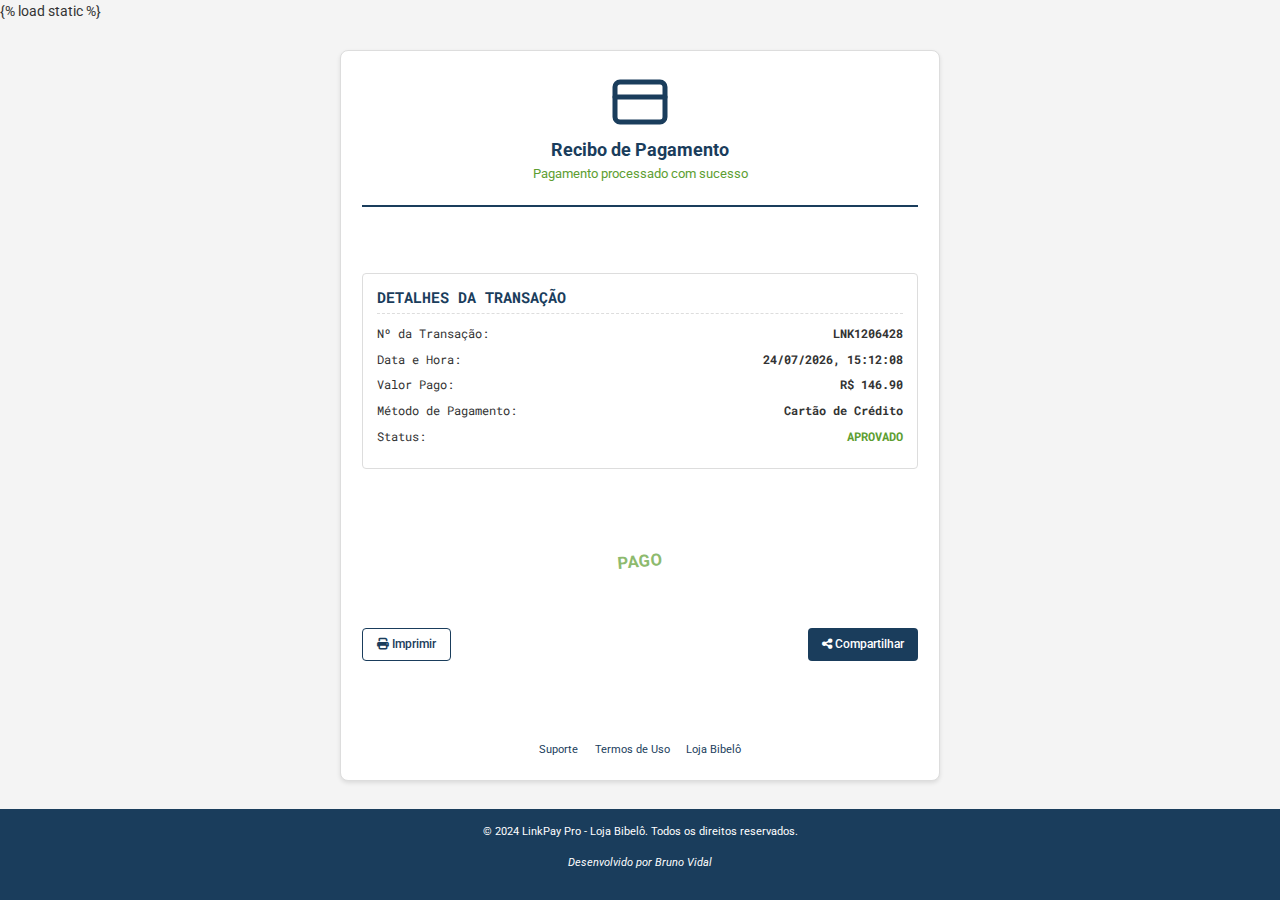
<file: link/templates/link/sucess.html>
{% load static %}
<html>
  <head>
    <meta charset="UTF-8" />
    <meta name="viewport" content="width=device-width, initial-scale=1.0" />
    <title>Recibo de Pagamento | Linkpay - Loja Bibelô</title>
    <link href="https://fonts.googleapis.com/css2?family=Roboto+Mono:wght@400;700&family=Roboto:wght@300;400;700&display=swap" rel="stylesheet" />
    <link href="https://cdn.jsdelivr.net/npm/bootstrap@5.3.0/dist/css/bootstrap.min.css" rel="stylesheet" />
    <link rel="stylesheet" href="https://cdnjs.cloudflare.com/ajax/libs/font-awesome/6.4.0/css/all.min.css" />
    <style>
      :root {
        --primary-color: #1a3d5c;
        --secondary-color: #5d9e31;
        --background-color: #f4f4f4;
        --text-color: #333;
        --border-color: #ddd;
      }
      
      html {
        font-size: 87%; /* Redução de 13% */
      }
      
      body {
        font-family: 'Roboto', sans-serif;
        background-color: var(--background-color);
        color: var(--text-color);
        line-height: 1.6;
        display: flex;
        flex-direction: column;
        min-height: 100vh;
        margin: 0;
        padding: 0;
      }
      
      .container {
        max-width: 100%;
        width: 100%;
        margin: 0 auto;
        background-color: #fff;
        border: 1px solid var(--border-color);
        border-radius: 8px;
        box-shadow: 0 2px 4px rgba(0, 0, 0, 0.1);
        padding: 1.5rem;
        flex-grow: 1;
        display: flex;
        flex-direction: column;
        justify-content: space-between;
      }
      
      .header {
        text-align: center;
        margin-bottom: 1rem;
        border-bottom: 2px solid var(--primary-color);
        padding-bottom: 1rem;
      }
      
      .logo {
        width: 60px;
        height: 60px;
        margin-bottom: 0.5rem;
      }
      
      h1 {
        color: var(--primary-color);
        font-weight: 700;
        font-size: 1.3rem;
        margin-bottom: 0.25rem;
      }
      
      .confirmation-message {
        font-size: 0.9rem;
        color: var(--secondary-color);
        margin-bottom: 0.5rem;
      }
      
      .receipt-details {
        font-family: 'Roboto Mono', monospace;
        background-color: #fff;
        border: 1px solid var(--border-color);
        border-radius: 4px;
        padding: 1rem;
        margin-bottom: 1rem;
      }
      
      .receipt-details h2 {
        color: var(--primary-color);
        font-size: 1.1rem;
        margin-bottom: 0.75rem;
        font-weight: 700;
        text-transform: uppercase;
        border-bottom: 1px dashed var(--border-color);
        padding-bottom: 0.5rem;
      }
      
      .detail-item {
        display: flex;
        justify-content: space-between;
        margin-bottom: 0.5rem;
        font-size: 0.85rem;
      }
      
      .detail-label {
        font-weight: 400;
      }
      
      .detail-value {
        font-weight: 700;
      }
      
      .action-buttons {
        display: flex;
        justify-content: space-between;
        margin-bottom: 1rem;
      }
      
      .btn-custom {
        padding: 0.5rem 1rem;
        border-radius: 4px;
        font-weight: 500;
        transition: all 0.2s ease;
        font-size: 0.85rem;
      }
      
      .btn-primary {
        background-color: var(--primary-color);
        border: none;
      }
      
      .btn-primary:hover {
        background-color: #15314a;
      }
      
      .btn-outline {
        color: var(--primary-color);
        border: 1px solid var(--primary-color);
        background-color: transparent;
      }
      
      .btn-outline:hover {
        background-color: #e6eef4;
      }
      
      .support-links {
        text-align: center;
        font-size: 0.8rem;
        margin-top: 1rem;
      }
      
      .support-links a {
        color: var(--primary-color);
        text-decoration: none;
        margin: 0 0.5rem;
      }
      
      .support-links a:hover {
        text-decoration: underline;
      }
      
      footer {
        background-color: var(--primary-color);
        color: #fff;
        padding: 1rem 0;
        font-size: 0.8rem;
        text-align: center;
      }
      
      .footer-content {
        max-width: 100%;
        margin: 0 auto;
      }
      
      .developer-info {
        margin-top: 0.5rem;
        font-style: italic;
      }
      
      .receipt-stamp {
        text-align: center;
        margin-top: 1rem;
        font-size: 1.2rem;
        font-weight: 700;
        color: var(--secondary-color);
        transform: rotate(-5deg);
        opacity: 0.7;
      }
      
      @media (min-width: 768px) {
        .container {
          max-width: 600px;
          margin: 2rem auto;
        }
      }
    </style>
  </head>
  <body>
    <div class="container">
      <div class="header">
        <svg class="logo" viewBox="0 0 24 24" fill="none" xmlns="http://www.w3.org/2000/svg">
          <path d="M20 4H4C2.89543 4 2 4.89543 2 6V18C2 19.1046 2.89543 20 4 20H20C21.1046 20 22 19.1046 22 18V6C22 4.89543 21.1046 4 20 4Z" stroke="#1a3d5c" stroke-width="2" stroke-linecap="round" stroke-linejoin="round" />
          <path d="M2 10H22" stroke="#1a3d5c" stroke-width="2" stroke-linecap="round" stroke-linejoin="round" />
        </svg>
        <h1>Recibo de Pagamento</h1>
        <p class="confirmation-message">Pagamento processado com sucesso</p>
      </div>

      <div class="receipt-details">
        <h2>Detalhes da Transação</h2>
        <div class="detail-item">
          <span class="detail-label">Nº da Transação:</span>
          <span class="detail-value" id="transactionNumber"></span>
        </div>
        <div class="detail-item">
          <span class="detail-label">Data e Hora:</span>
          <span class="detail-value" id="transactionDate"></span>
        </div>
        <div class="detail-item">
          <span class="detail-label">Valor Pago:</span>
          <span class="detail-value" id="transactionValue"></span>
        </div>
        <div class="detail-item">
          <span class="detail-label">Método de Pagamento:</span>
          <span class="detail-value">Cartão de Crédito</span>
        </div>
        <div class="detail-item">
          <span class="detail-label">Status:</span>
          <span class="detail-value" style="color: var(--secondary-color);">APROVADO</span>
        </div>
      </div>

      <div class="receipt-stamp">PAGO</div>

      <div class="action-buttons">
        <button onclick="printReceipt()" class="btn btn-custom btn-outline"><i class="fas fa-print"></i> Imprimir</button>
        <button onclick="shareReceipt()" class="btn btn-custom btn-primary"><i class="fas fa-share-alt"></i> Compartilhar</button>
      </div>

      <div class="support-links">
        <a href="/suporte">Suporte</a>
        <a href="/termos-de-uso">Termos de Uso</a>
        <a href="https://bibelo.com.br">Loja Bibelô</a>
      </div>
    </div>

    <footer>
      <div class="footer-content">
        <p>&copy; 2024 LinkPay Pro - Loja Bibelô. Todos os direitos reservados.</p>
        <p class="developer-info">Desenvolvido por Bruno Vidal</p>
      </div>
    </footer>

    <script src="https://cdn.jsdelivr.net/npm/bootstrap@5.3.0/dist/js/bootstrap.bundle.min.js"></script>
    <script>
      document.addEventListener('DOMContentLoaded', function () {
        const transactionNumber =
          'LNK' +
          Math.floor(Math.random() * 1000000 + 1000000)
            .toString()
            .padStart(7, '0')
        const transactionValue = (Math.random() * 500 + 50).toFixed(2)
        const transactionDate = new Date().toLocaleString('pt-BR', {
          year: 'numeric',
          month: '2-digit',
          day: '2-digit',
          hour: '2-digit',
          minute: '2-digit',
          second: '2-digit'
        })
      
        document.getElementById('transactionNumber').textContent = transactionNumber
        document.getElementById('transactionValue').textContent = `R$ ${transactionValue}`
        document.getElementById('transactionDate').textContent = transactionDate
      })
      
      function shareReceipt() {
        const transactionNumber = document.getElementById('transactionNumber').textContent
        const transactionValue = document.getElementById('transactionValue').textContent
        const transactionDate = document.getElementById('transactionDate').textContent
      
        const receiptText = `Recibo de Pagamento - Loja Bibelô\n\nTransação: ${transactionNumber}\nValor: ${transactionValue}\nData: ${transactionDate}\nStatus: APROVADO\n\nObrigado pela sua compra!`
      
        if (navigator.share) {
          navigator
            .share({
              title: 'Recibo de Pagamento - Loja Bibelô',
              text: receiptText,
              url: window.location.href
            })
            .then(() => {
              console.log('Recibo compartilhado com sucesso')
            })
            .catch((error) => {
              console.log('Erro ao compartilhar:', error)
            })
        } else {
          alert('Seu navegador não suporta compartilhamento direto. Por favor, copie o texto abaixo:\n\n' + receiptText)
        }
      }
      
      function printReceipt() {
        window.print()
      }
    </script>
  </body>
</html>
</file>
